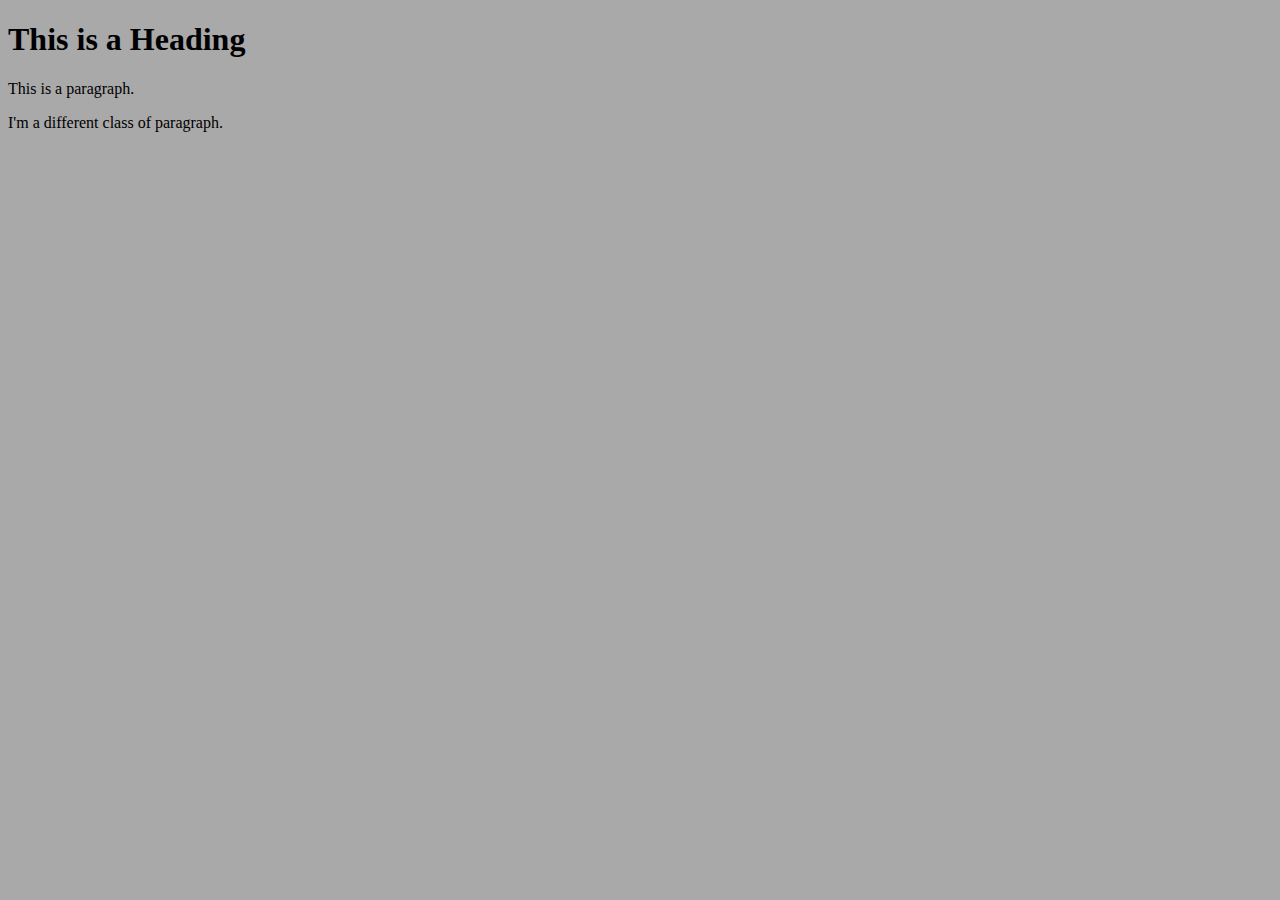
<file: week_1/index.html>
<!DOCTYPE html>
<head>
    <link rel="stylesheet" href="styles.css">
<title>Page Title</title>
</head>
<body>

<h1>This is a Heading</h1>


<!-- the id allows a specific object to be accessed directly
trough the console therefore allowing change  -->

<!-- used id due to it being javascript 
and ended up using class for javascript  -->

<p id="myElement">

    This is a paragraph.
</p>

<p class="my-class">
    I'm a different class of paragraph.
</p>

<script src="scripts.js"></script>

</body>
</html>

<!-- make sure u save so it actually goes trough  -->
</file>
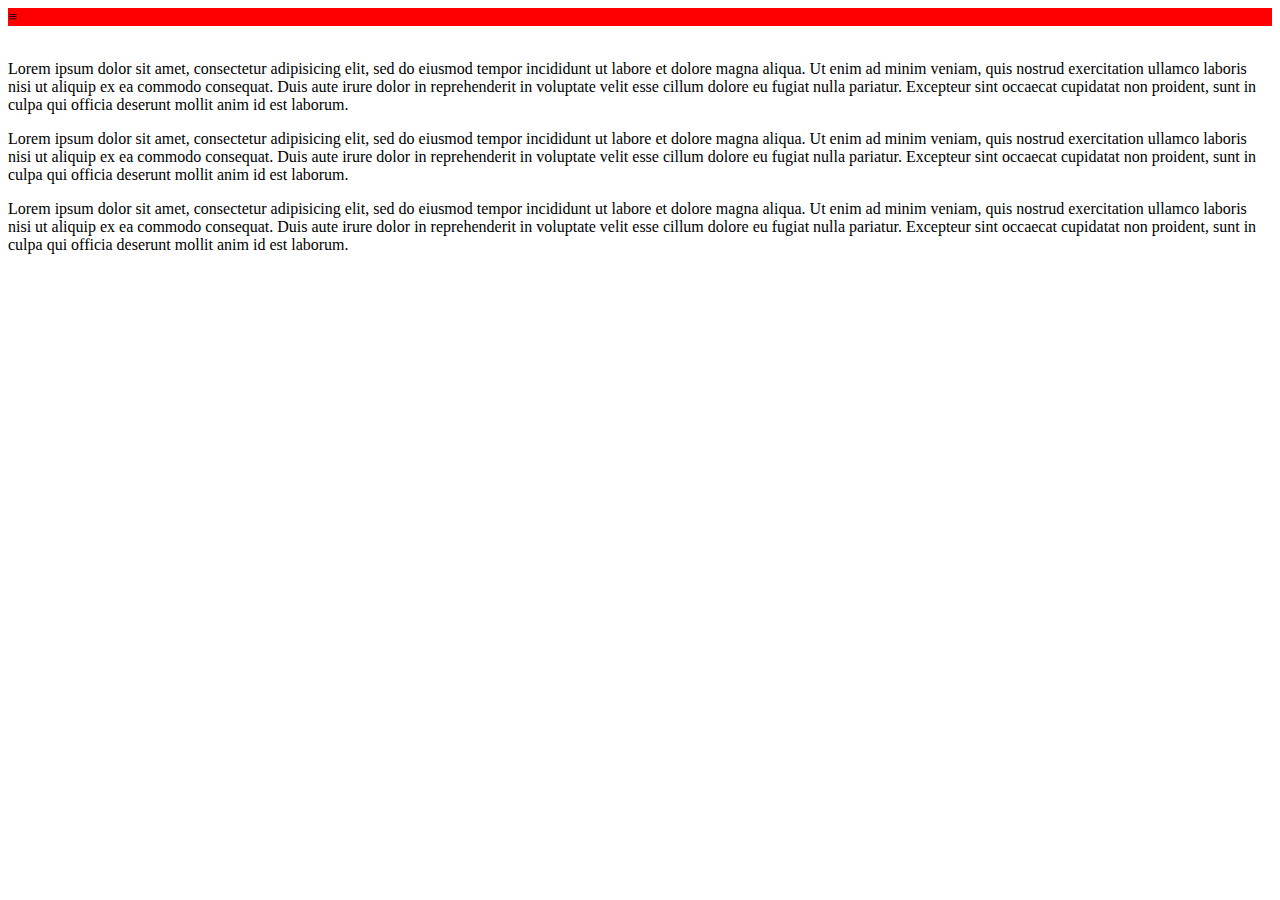
<file: week_4/index.html>
<!DOCTYPE html>
<html lang="en" dir="ltr">
  <head>
    <meta charset="utf-8">
    <title>This is my title</title>
    <meta name="viewport" content="width=device-width, initial-scale=1.0">
    <link rel="stylesheet" href="styles.css">
  </head>


  <body>
  <div id="menuToggler">&#8801;</div>

  <nav id="menu">
    <a href="#">Home</a>
    <a href="#">Blog</a>
    <a href="#">Gallery</a>
    <a href="#">Contact</a>
    <a href="#">About</a>
  </nav>

  <p>Lorem ipsum dolor sit amet, consectetur adipisicing elit, sed do eiusmod tempor incididunt ut labore et dolore magna aliqua. Ut enim ad minim veniam, quis nostrud exercitation ullamco laboris nisi ut aliquip ex ea commodo consequat. Duis aute irure dolor in reprehenderit in voluptate velit esse cillum dolore eu fugiat nulla pariatur. Excepteur sint occaecat cupidatat non proident, sunt in culpa qui officia deserunt mollit anim id est laborum.</p>
  <p>Lorem ipsum dolor sit amet, consectetur adipisicing elit, sed do eiusmod tempor incididunt ut labore et dolore magna aliqua. Ut enim ad minim veniam, quis nostrud exercitation ullamco laboris nisi ut aliquip ex ea commodo consequat. Duis aute irure dolor in reprehenderit in voluptate velit esse cillum dolore eu fugiat nulla pariatur. Excepteur sint occaecat cupidatat non proident, sunt in culpa qui officia deserunt mollit anim id est laborum.</p>
  <p>Lorem ipsum dolor sit amet, consectetur adipisicing elit, sed do eiusmod tempor incididunt ut labore et dolore magna aliqua. Ut enim ad minim veniam, quis nostrud exercitation ullamco laboris nisi ut aliquip ex ea commodo consequat. Duis aute irure dolor in reprehenderit in voluptate velit esse cillum dolore eu fugiat nulla pariatur. Excepteur sint occaecat cupidatat non proident, sunt in culpa qui officia deserunt mollit anim id est laborum.</p>
<script src="script.js"></script>
</body>


</html>
</file>
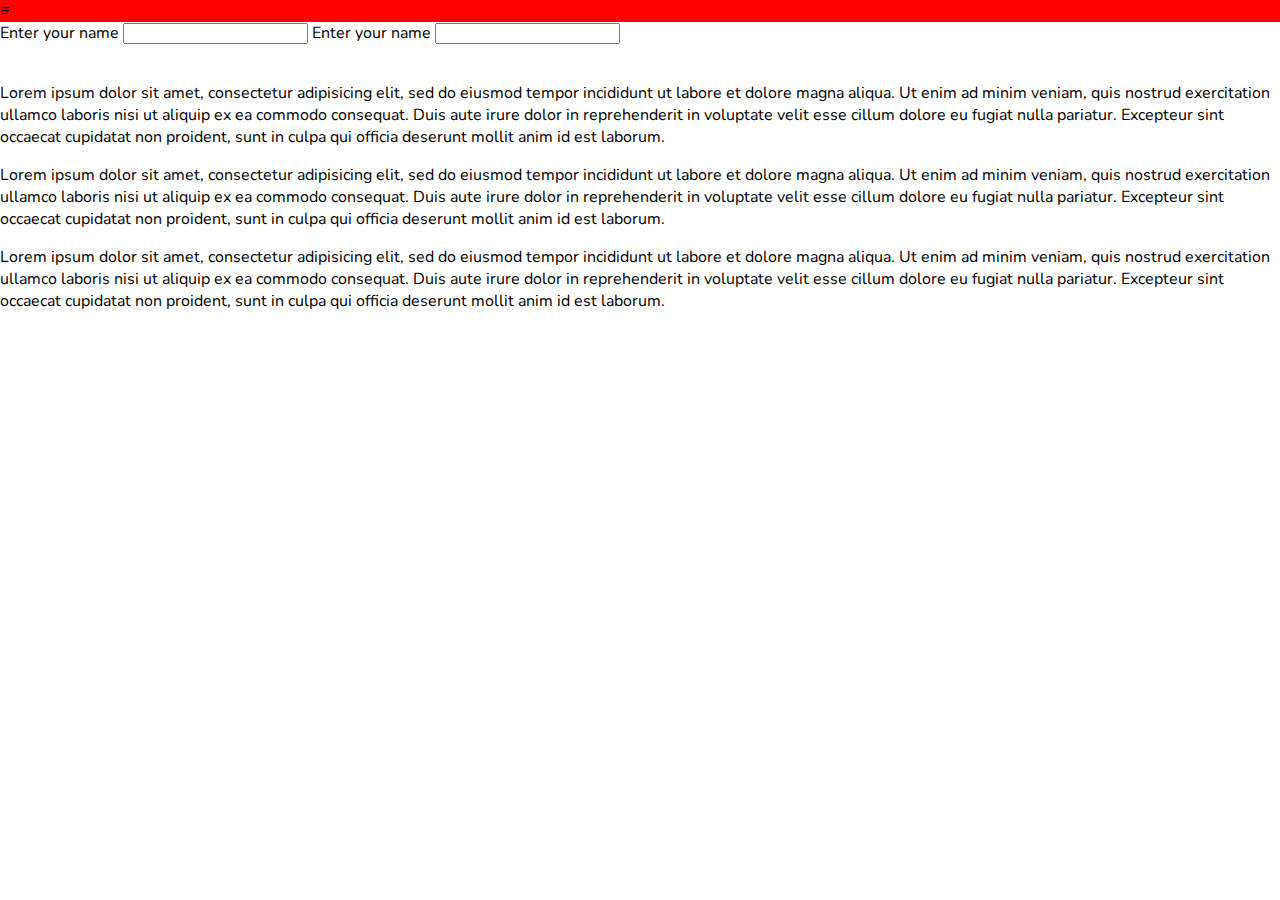
<file: week_5/index.html>
<!DOCTYPE html>
<html lang="en" dir="ltr">

<head>
  <meta charset="utf-8">
  <title>This is my title</title>
  <meta name="viewport" content="width=device-width, initial-scale=1.0">
  <link rel="stylesheet" href="styles.css">
</head>


<body>
  <div id="menuToggler">&#8801;</div>

  <!-- this will show a box doesnt need to be closed  <input> -->


  <!-- not the correct way will only work on pc's not on touch screens-->

  <span>
    Enter your name
    <input>


    <!-- this will also work on touch screens this is the one that should be used -->
    <label for="myName">Enter your name</label>
    <input id="myName">


    <nav id="menu">
      <a href="#">Home</a>
      <a href="#">Blog</a>
      <a href="#">Gallery</a>
      <a href="#">Contact</a>
      <a href="#">About</a>
    </nav>

    <p>Lorem ipsum dolor sit amet, consectetur adipisicing elit, sed do eiusmod tempor incididunt ut labore et dolore
      magna aliqua. Ut enim ad minim veniam, quis nostrud exercitation ullamco laboris nisi ut aliquip ex ea commodo
      consequat. Duis aute irure dolor in reprehenderit in voluptate velit esse cillum dolore eu fugiat nulla pariatur.
      Excepteur sint occaecat cupidatat non proident, sunt in culpa qui officia deserunt mollit anim id est laborum.</p>
    <p>Lorem ipsum dolor sit amet, consectetur adipisicing elit, sed do eiusmod tempor incididunt ut labore et dolore
      magna aliqua. Ut enim ad minim veniam, quis nostrud exercitation ullamco laboris nisi ut aliquip ex ea commodo
      consequat. Duis aute irure dolor in reprehenderit in voluptate velit esse cillum dolore eu fugiat nulla pariatur.
      Excepteur sint occaecat cupidatat non proident, sunt in culpa qui officia deserunt mollit anim id est laborum.</p>
    <p>Lorem ipsum dolor sit amet, consectetur adipisicing elit, sed do eiusmod tempor incididunt ut labore et dolore
      magna aliqua. Ut enim ad minim veniam, quis nostrud exercitation ullamco laboris nisi ut aliquip ex ea commodo
      consequat. Duis aute irure dolor in reprehenderit in voluptate velit esse cillum dolore eu fugiat nulla pariatur.
      Excepteur sint occaecat cupidatat non proident, sunt in culpa qui officia deserunt mollit anim id est laborum.</p>
    <script src="script.js"></script>
</body>


</html>
</file>
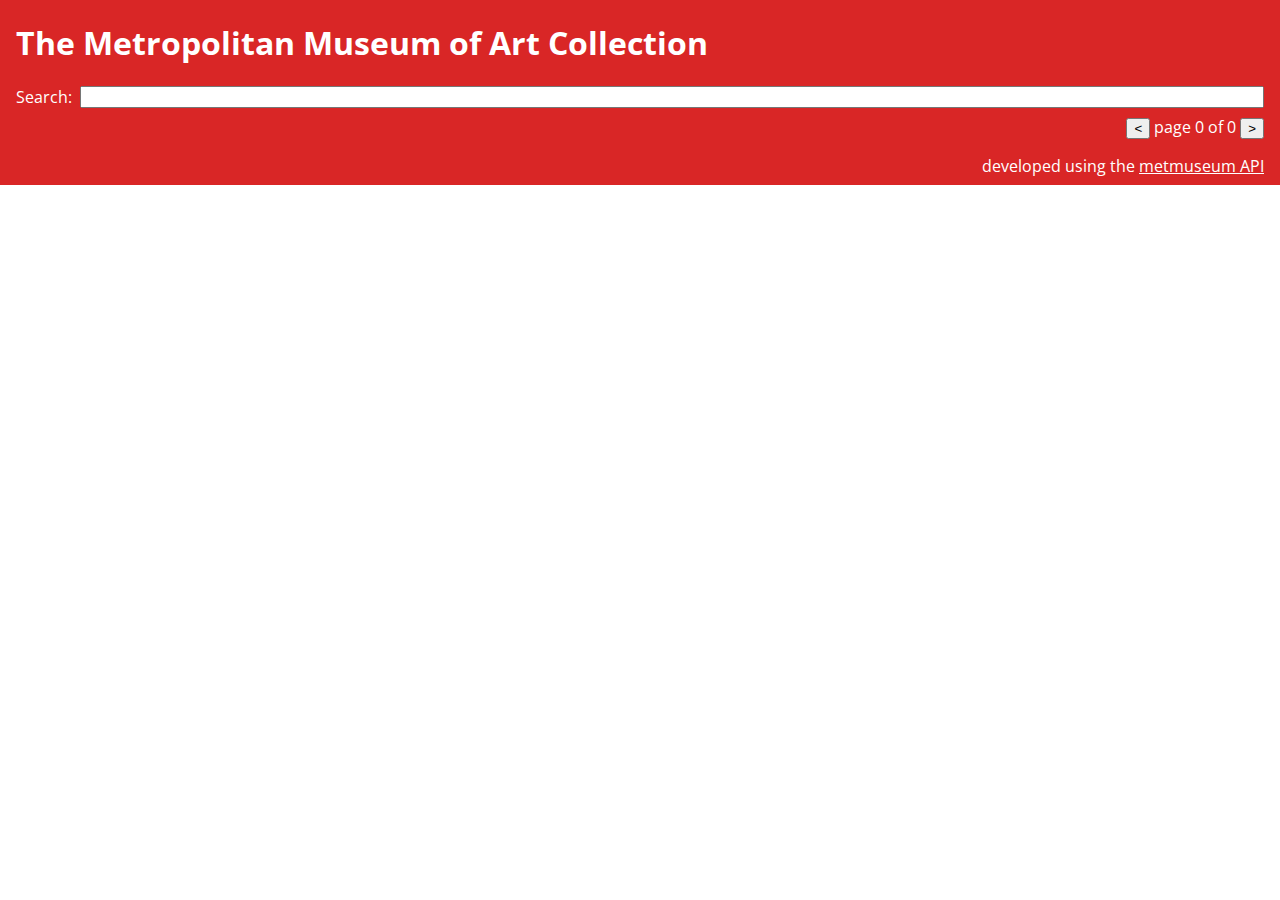
<file: week_7/index.html>
<!DOCTYPE html>
<html lang="en" dir="ltr">
  <head>
    <meta charset="utf-8">
    <title>The Metropolitan Museum of Art</title>
    <meta name="viewport" content="width=device-width, initial-scale=1.0">
    <link rel="stylesheet" href="styles.css">
  </head>
  <body>
    <header>
      <h1>The Metropolitan Museum of Art Collection</h1>
      <section id="search">
        <label for="query">Search:</label>
        <input id="query" type="search" >
      </section>
      <section id="meta">
        <span id="count"></span>
        <span id="pagination">
          <button id="prev">&lt;</button>
          page <span id="pageIndicator">0</span> of <span id="nPages">0</span>
          <button id="next">&gt;</button>
        </span>
      </section>
    </header>
    <main id="results"></main>
    <footer>
      developed using the <a href="https://metmuseum.github.io/">metmuseum API</a>
    </footer>
    <script src="scripts.js"></script>
    <section id="meta">
      <span id="count"></span>
    </section>
  </body>
</html>
</file>
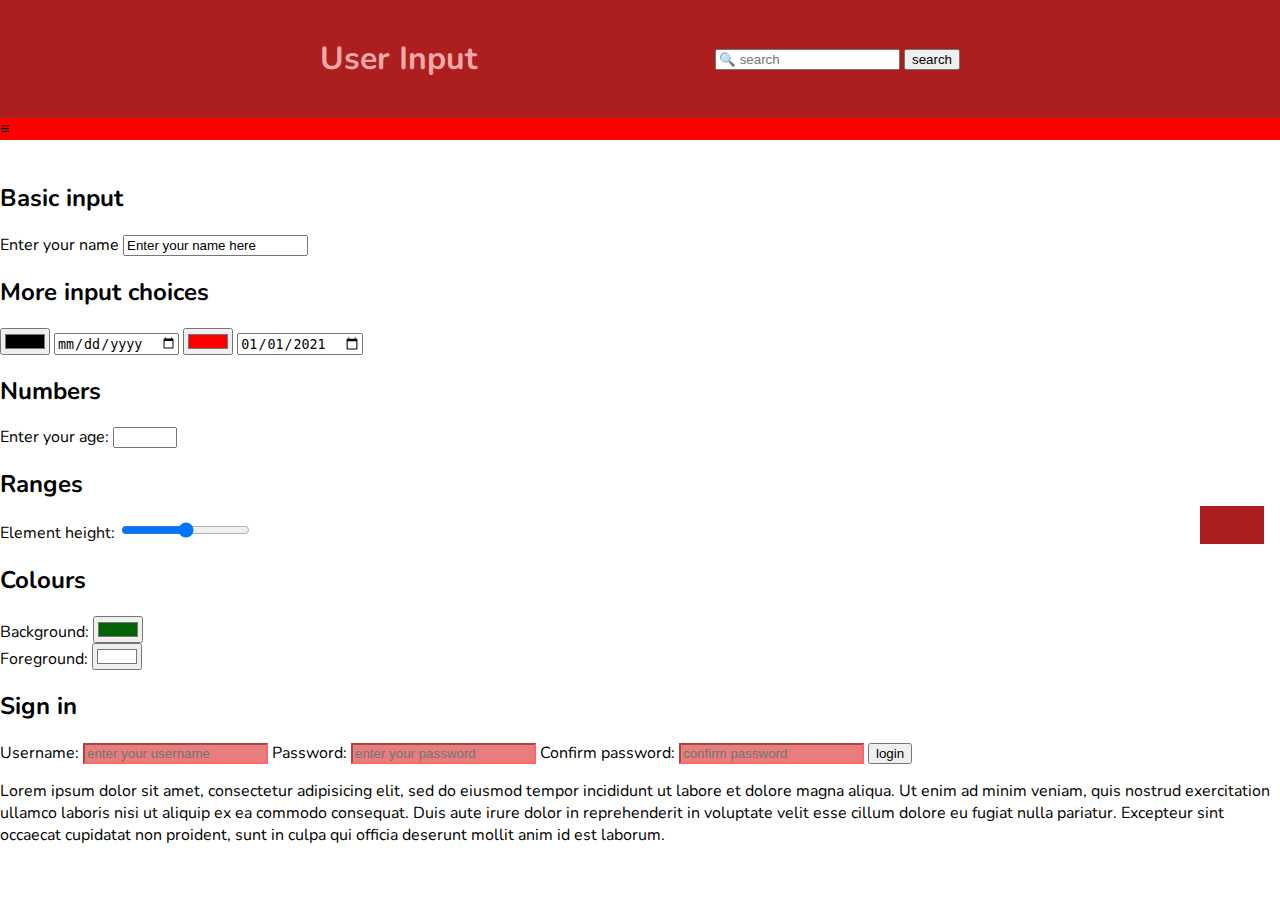
<file: week_5/index copy.html>
<!DOCTYPE html>
<html lang="en" dir="ltr">

<head>
  <meta charset="utf-8">
  <title>This is my title</title>
  <meta name="viewport" content="width=device-width, initial-scale=1.0">
  <link rel="stylesheet" href="styles.css">
</head>


<body>

  <header>
    <section id="search">
      <input placeholder="&#128269; search" id="myQuery" aria-label="search">
      <button id="searchButton">search</button>
    </section>
    <h1>User Input</h1>
  </header>


  <div id="menuToggler">&#8801;</div>


  <nav id="menu">
    <a href="#">Home</a>
    <a href="#">Blog</a>
    <a href="#">Gallery</a>
    <a href="#">Contact</a>
    <a href="#">About</a>
  </nav>


  <section>
    <h2>Basic input</h2>
    <label for="myName">Enter your name</label>
    <input id="myName" , value="Enter your name here">
  </section>


  <section>
    <h2>More input choices</h2>
  <input type="color"> <!-- gives the colour choice you will see it under the your name -->
  <input type="date"> <!-- gives date option-->

  <input type="color" value="#ff0000"> <!-- gives pre values for the input works for both options-->
  <input type="date" value="2021-01-01">
</section>

<!-- will not let you input anything other then a number you can use the arrows to go up-->
  <section>
  <h2>Numbers</h2>
  <label for="myAge">Enter your age: </label>
  <input id="myAge" type="number" max="100" min="1" step="5" >
</section>


<!-- links with the css class to create box that links with the label-->
<section class="relative">
  <h2>Ranges</h2>
  <label for="myHeight">Element height: </label>
  <input id="myHeight" type="range" value="50">
  <div id="heightTarget"></div>
</section>


<!-- has a link with the scripts in js and the styles in css -->
<section id="colours">
  <h2>Colours</h2>
  <label for="myBG">Background: </label>
  <input id="myBG" type="color" value="#046307"><br>
  <label for="myFG">Foreground: </label>
  <input id="myFG" type="color" value="#ffffff">
</section>


<section>
  <form id="login">
    <h2>Sign in</h2>
    <label for="myUser">Username: </label>
    <input id="myUser" name="username" placeholder="enter your username" required>
    <label for="myPassword">Password: </label>
    <input id="myPassword" type="password" name="password" placeholder="enter your password" minlength="8" required>
    <label for="myConfirmation">Confirm password: </label>
    <input id="myConfirmation" type="password" placeholder="confirm password" required>
    <input type="submit" value="login">
  </form>
</section>


  <main>
    <p>Lorem ipsum dolor sit amet, consectetur adipisicing elit, sed do eiusmod tempor incididunt ut labore et dolore
      magna aliqua. Ut enim ad minim veniam, quis nostrud exercitation ullamco laboris nisi ut aliquip ex ea commodo
      consequat. Duis aute irure dolor in reprehenderit in voluptate velit esse cillum dolore eu fugiat nulla
      pariatur.
      Excepteur sint occaecat cupidatat non proident, sunt in culpa qui officia deserunt mollit anim id est laborum.
    </p>
  </main>

  <script src="script.js"></script>
</body>


</html>
</file>
<file: week_1/styles.css>
body { background: darkgray; }
</file>
<file: week_4/styles.css>
div {
    display: flex;
    flex-direction: column;
    padding: 20;
    background-color: red;
}



nav {
    display: flex;
    flex-direction: column;
    background-color: rebeccapurple;
}

nav.open {
    transform: translateX(0);
}


nav {
    display: flex;
    flex-direction: row;
    background-color: rebeccapurple;

    position: relative;
    width: 100%;
    top: 0;
    right: 100;
    transform: translateX(-110vw);
    transition: 0.5s;
}

/* will only apply and display these things for 
    an object with this type of atribute*/

#menuToggler {
    position: flex;
    top: 0;
    right:0;
    z-index: 1;
    /* more custom styles */
}


nav a {
    background-color: grey;
    /*background of the object*/
    color: gold;
    padding: 60;
    /*size of of object relative to the size of the page higher the number bigger the object*/
    margin: 60;
    /* space/size of the object and the gap inbetween them*/


    /* transition of the object appearing on the screen (depends on which section its
    in this is in the box so therefore the box is what is transitioning)
    also transition speed for other things like the overspeed*/
    transition: background-color 1s;
}
</file>
<file: week_5/styles.css>
@import url('https://fonts.googleapis.com/css2?family=Nunito&display=swap');





div {
    display: flex;
    flex-direction: column;
    padding: 20;
    background-color: red;
}



nav {
    display: flex;
    flex-direction: column;
    background-color: rebeccapurple;
}

nav.open {
    transform: translateX(0);
}


nav {
    display: flex;
    flex-direction: row;
    background-color: rebeccapurple;

    position: relative;
    width: 100%;
    top: 0;
    right: 100;
    transform: translateX(-110vw);
    transition: 0.5s;
}

/* will only apply and display these things for 
    an object with this type of atribute*/

#menuToggler {
    position: flex;
    top: 0;
    right:0;
    z-index: 1;
    /* more custom styles */
}


nav a {
    background-color: grey;
    /*background of the object*/
    color: gold;
    padding: 60;
    /*size of of object relative to the size of the page higher the number bigger the object*/
    margin: 60;
    /* space/size of the object and the gap inbetween them*/


    /* transition of the object appearing on the screen (depends on which section its
    in this is in the box so therefore the box is what is transitioning)
    also transition speed for other things like the overspeed*/
    transition: background-color 1s;
}

body {
    margin: 0;
    font-family: "Nunito", sans-serif;
  }
  
  header {
    padding: 0.5em 1em;
    display: flex;
    flex-direction: column;
    justify-content: space-between;
    align-items: center;
    background-color: hsl(0, 70%, 40%);
    color: hsl(0, 70%, 80%);
  }
  
  #search {
    order: 1;
  }
  
  main section {
    padding: 1em;
    border-bottom: 0.5px dotted hsl(0, 70%, 80%);
  }
  
  @media screen and (min-width: 420px) {
    header {
      flex-direction: row;
    }
  }
  
  @media screen and (min-width: 900px) {
    header, main section {
          padding: 1em 25vw;
      }
  }

  input:invalid {
    background-color: hsl(0, 70%, 70%);
    border-color: hsl(0, 100%, 70%)
  }


/* this links with the html Ranges title 
where we have a pre inputted colour and height set
the position relative and the height of the box set in here */

  :root {
    --height: 50%;
    --bg-colour: #ffffff;
  --fg-colour: #000000;
  }

  .relative {
    position: relative;
  }

  #heightTarget {
    position: absolute;
    bottom: 0;
    right: 1em;
    width: 4em;
    background-color: hsl(0, 70%, 40%);
    height: var(--height);
    transition: 0.4s;
  }
  
  /* links wit the colours has the background colour as a variable named 
  --bg-colour which is called in the scripts*/

  #colours {
    background-color: var(--bg-colour);
    color: var(--fg-colour);
  }
</file>
<file: week_7/styles.css>
@import url('https://fonts.googleapis.com/css2?family=Open+Sans+Condensed:wght@300&display=swap');


body {
  font-family: "Open Sans Condensed", sans-serif;
  margin: 0;
}

header {
  overflow: auto;
  padding: 0 1rem;
  background-color: hsl(0, 70%, 50%);
  color: white;
}

#search {
  display: grid;
  grid-column-gap: 0.5em;
  grid-template-columns: min-content 1fr;
}

#search h2 {
  grid-column: 1 / 3;
}

footer {
  text-align: right;
  padding: 0.5em 1rem;
  background-color: hsl(0, 70%, 50%);
  color: white;
}

footer a {
  color: inherit;
}

img {
  width: 100%;
}

article {
  animation: fadeIn 1s;
  padding: 0 1rem;
}

@keyframes fadeIn {
  0% { opacity: 0; }
  40% { opacity: 0; }
  100% { opacity: 1; }
}

#meta {
  display: flex;
  justify-content: space-between;
  padding: 0.5em 0;
}
</file>
